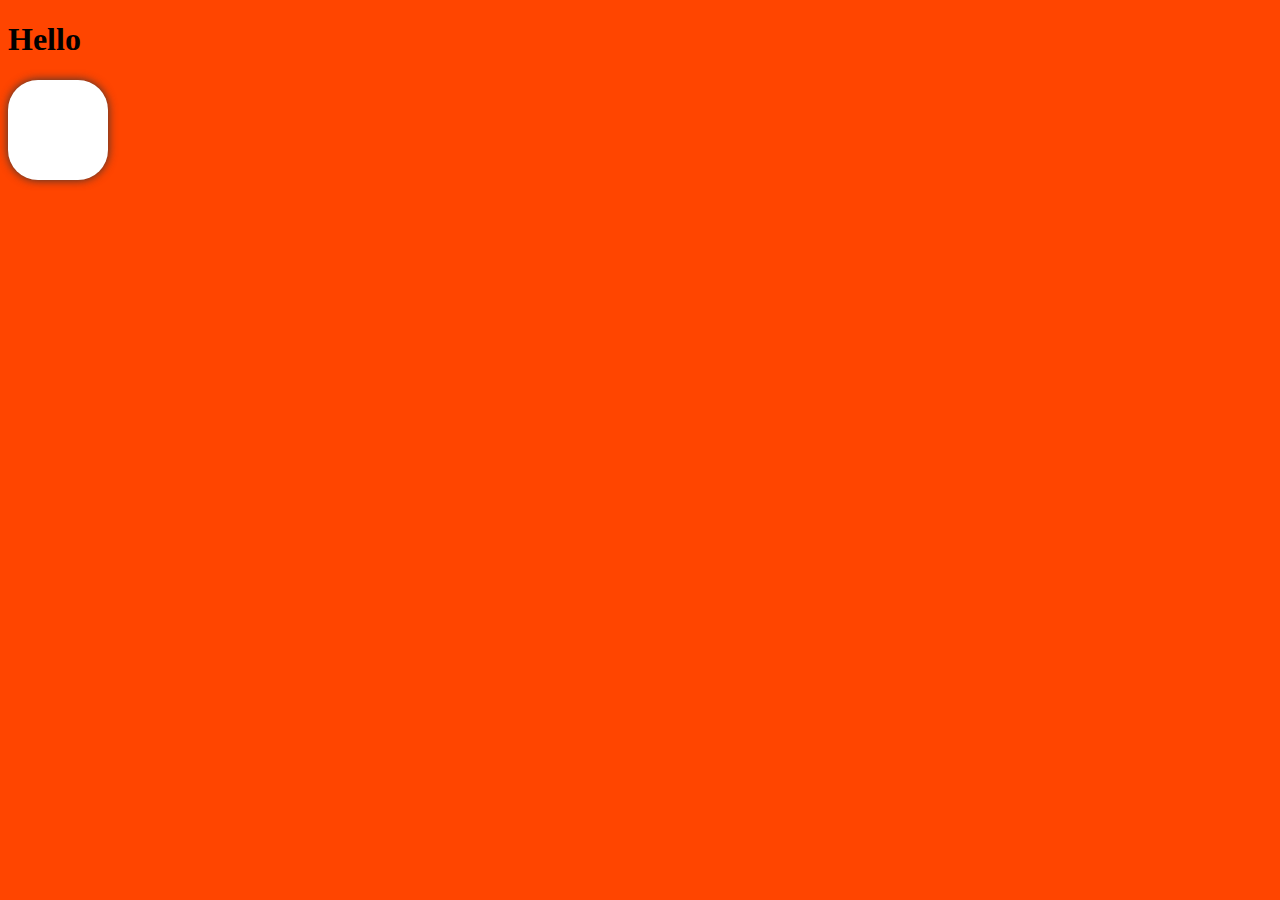
<file: index.html>
<!DOCTYPE html>
<html lang="en">
<head>
  <meta charset="UTF-8">
  <meta name="viewport" content="width=device-width, initial-scale=1.0">
  <meta http-equiv="X-UA-Compatible" content="ie=edge">
  <title>sassBradHussey</title>
  <link rel="stylesheet" href="styles.css">
</head>
<body>
  <h1>Hello</h1>
  <div class="box"></div>
</body>
</html>
</file>
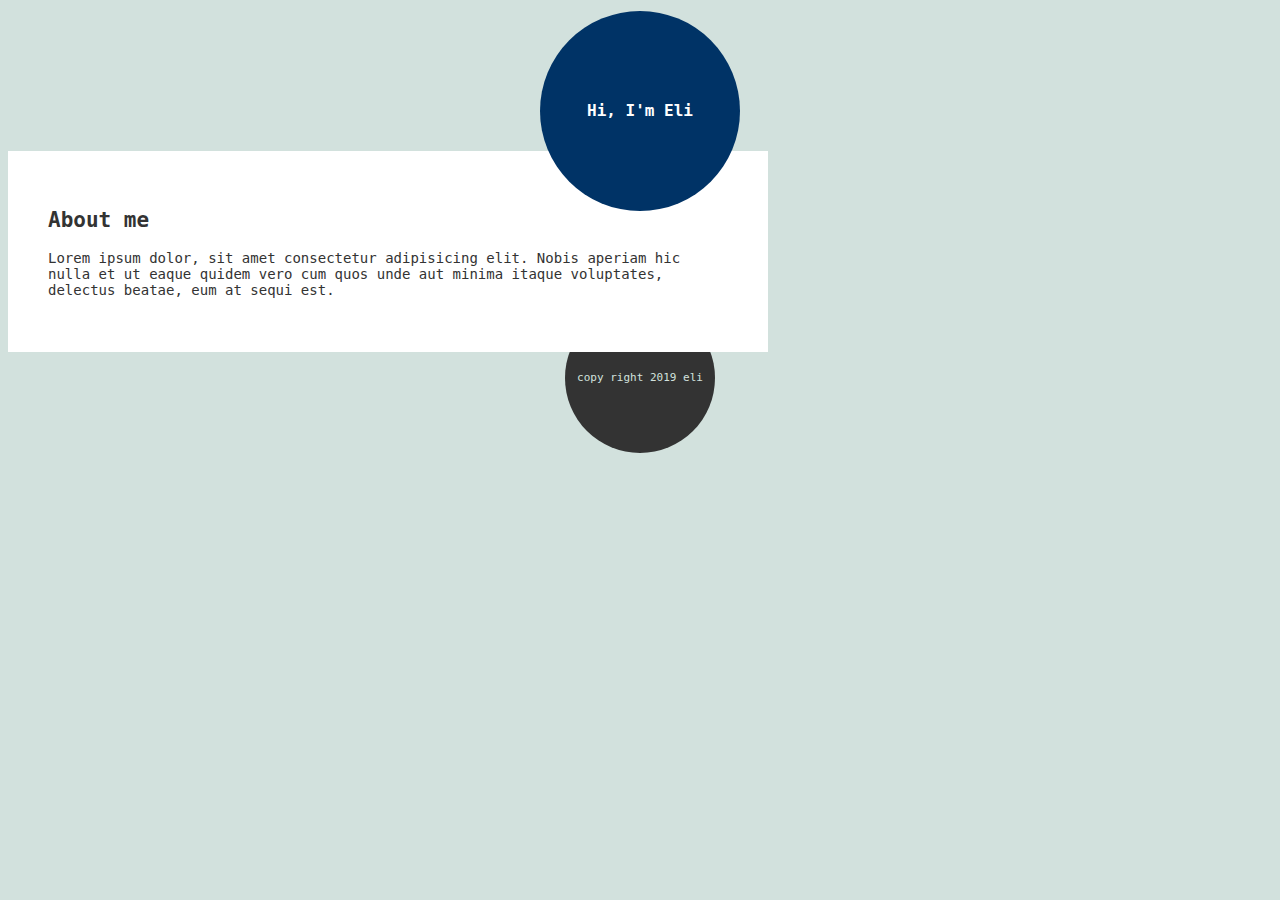
<file: MyFirstSASS/index.html>
<!DOCTYPE html>
<html lang="en">
<head>
  <meta charset="UTF-8">
  <meta name="viewport" content="width=device-width, initial-scale=1.0">
  <meta http-equiv="X-UA-Compatible" content="ie=edge">
  <title>Hi, I'm Eli</title>
  <link rel="stylesheet" href="app.css">
</head>
<body>
  <header>
    <h1>Hi, I'm Eli</h1>
  </header>
  <article>
    <h2>About me</h2>
    <p>Lorem ipsum dolor, sit amet consectetur adipisicing elit. Nobis aperiam hic nulla et ut eaque quidem vero cum quos unde aut minima itaque voluptates, delectus beatae, eum at sequi est.</p>
  </article>
  <footer>
    <p>copy right 2019 eli</p>
  </footer>
</body>
</html>
</file>
<file: styles.css>
body {
  background: orangered;
}

.box {
  background: white;
  height: 100px;
  width: 100px;
  border-radius: 30px;
  box-shadow: 0 0 10px #333;
}

/*# sourceMappingURL=styles.css.map */
</file>
<file: MyFirstSASS/app.css>
body {
  background: #d2e1dd;
  color: #333;
  font-family: "Andale Mono", monospace;
  font-size: 14px;
}

article {
  background: white;
  width: 760px;
  margin: -60px 0;
  padding: 40px;
  box-sizing: border-box;
  position: relative;
  z-index: -2;
}

header {
  -webkit-border-radius: 100%;
  -moz-border-radius: 100%;
  -ms-border-radius: 100%;
  border-radius: 100%;
  height: 200px;
  width: 200px;
  line-height: 200px;
  text-align: center;
  background: #036;
  color: white;
  margin: 0 auto;
}
header h1 {
  font-size: 16px;
}

footer {
  -webkit-border-radius: 100%;
  -moz-border-radius: 100%;
  -ms-border-radius: 100%;
  border-radius: 100%;
  height: 150px;
  width: 150px;
  line-height: 150px;
  text-align: center;
  background: #333;
  color: #d2e1dd;
  margin: 0 auto;
  font-size: 11px;
  position: relative;
  z-index: -4;
  margin-top: -60px;
}

/*# sourceMappingURL=app.css.map */
</file>
